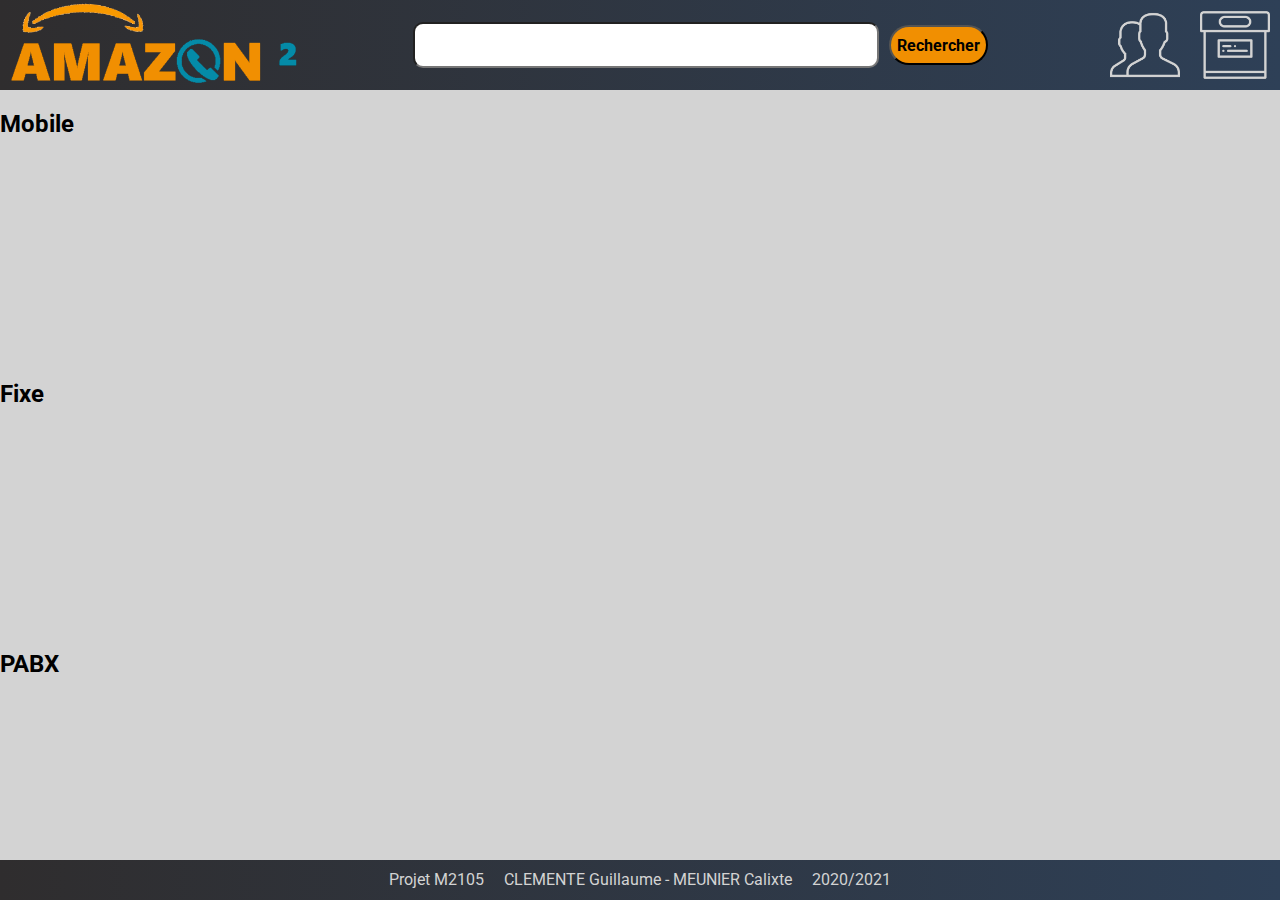
<file: index.html>
<!DOCTYPE html>
<html lang="fr">
<head>
    <meta charset="UTF-8">
    <meta http-equiv="X-UA-Compatible" content="IE=edge">
    <meta name="viewport" content="width=device-width, initial-scale=1.0">
    <link rel="stylesheet" href="index.css">
    <link rel="icon" type="image/png" href="assets/logominibleu.png" />
    <link rel="preconnect" href="https://fonts.gstatic.com">
    <link href="https://fonts.googleapis.com/css2?family=Roboto&display=swap" rel="stylesheet">
    <title>Amazon&sup2; </title>
</head>
<body>
    <header>
        <img src="assets/logo.png" alt="logo de l'entreprise" class="logo">
        <form action="" method="GET" class="recherche">
            <input type="text" name="barre_recherche" class="ch_rez">
            <input type="button" value="Rechercher" id="recherche">
            <a href="assets/chercher.png" id="mobilButLink">
                <img src="assets/chercher.png" alt="reserch button" id="mobilBut">
            </a>
        </form>
        
        <a href="connexion.html" class="iconsLink">
            <img src="assets/utilisateurs.png" alt="userImage" class="icons">
        </a>
        <a href="assets/archiver.png" class="iconsLink">
            <img src="assets/archiver.png" alt="panier" class="icons">
        </a>
    </header>
    
    <div class="parent">
        <h2>Mobile</h2>
    </div>
    <div class="parent">
        <h2>Fixe</h2>
    </div>
    <div class="parent">
        <h2>PABX</h2>
    </div>

    <footer>
        <p class="foot-talk">Projet M2105</p>
        <p class="foot-talk">CLEMENTE Guillaume - MEUNIER Calixte</p>
        <p class="foot-talk">2020/2021</p>
    </footer>
</body>
</html>
</file>
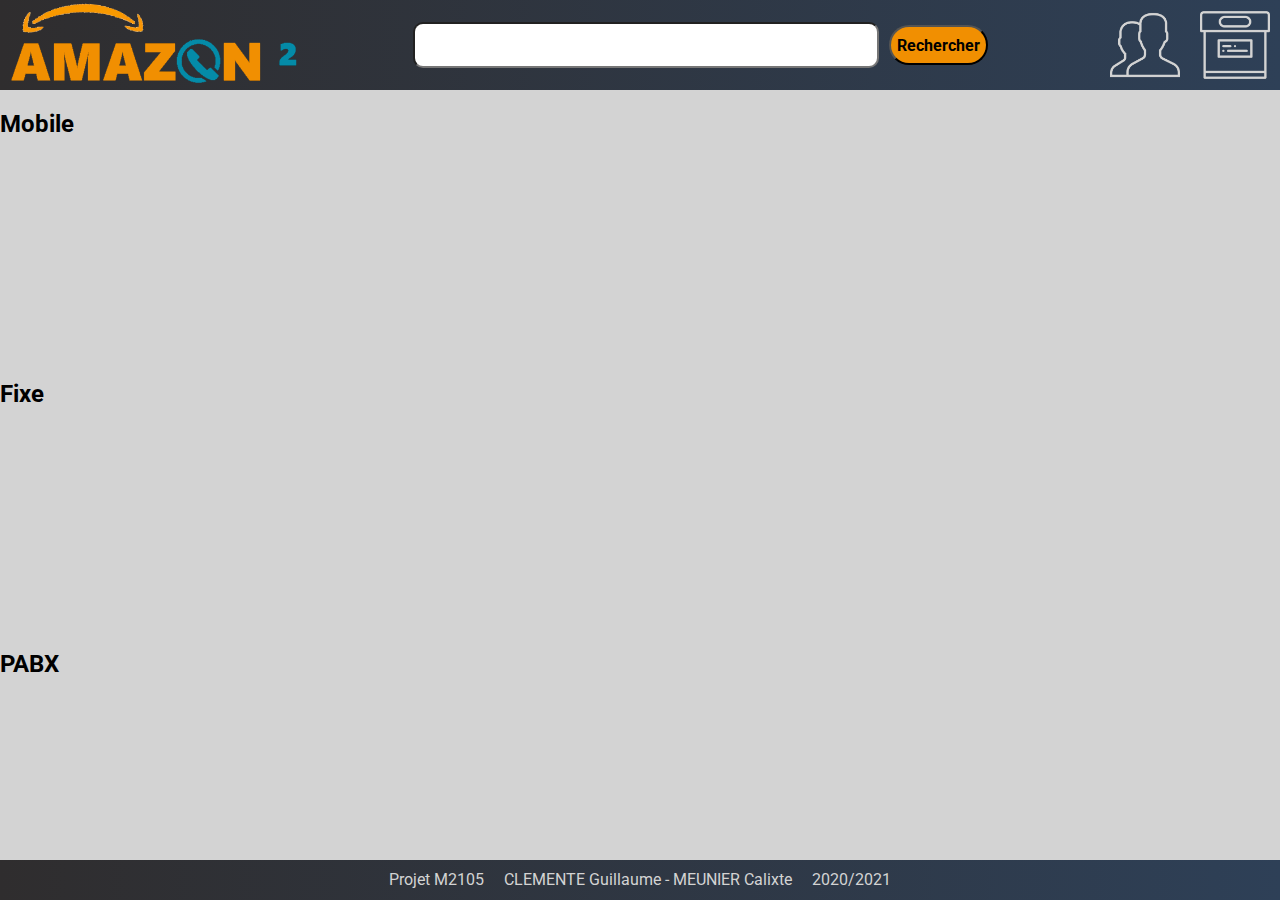
<file: templates/index.html>
<!DOCTYPE html>
<html lang="fr">
<head>
    <meta charset="UTF-8">
    <meta http-equiv="X-UA-Compatible" content="IE=edge">
    <meta name="viewport" content="width=device-width, initial-scale=1.0">
    <link rel="stylesheet" href="../index.css">
    <link rel="icon" type="image/png" href="../assets/logominibleu.png" />
    <link rel="preconnect" href="https://fonts.gstatic.com">
    <link href="https://fonts.googleapis.com/css2?family=Roboto&display=swap" rel="stylesheet">
    <title>Amazon&sup2; </title>
</head>
<body>
    <header>
        <img src="../assets/logo.png" alt="logo de l'entreprise" class="logo">
        <form action="" method="GET" class="recherche">
            <input type="text" name="barre_recherche" class="ch_rez">
            <input type="button" value="Rechercher" id="recherche">
            <a href="../assets/chercher.png" id="mobilButLink">
                <img src="../assets/chercher.png" alt="reserch button" id="mobilBut">
            </a>
        </form>
        
        <a href="connexion.html" class="iconsLink">
            <img src="../assets/utilisateurs.png" alt="userImage" class="icons">
        </a>
        <a href="../assets/archiver.png" class="iconsLink">
            <img src="../assets/archiver.png" alt="panier" class="icons">
        </a>
    </header>
    
    <div class="parent">
        <h2>Mobile</h2>
    </div>
    <div class="parent">
        <h2>Fixe</h2>
    </div>
    <div class="parent">
        <h2>PABX</h2>
    </div>

    <footer>
        <p class="foot-talk">Projet M2105</p>
        <p class="foot-talk">CLEMENTE Guillaume - MEUNIER Calixte</p>
        <p class="foot-talk">2020/2021</p>
    </footer>
</body>
</html>
</file>
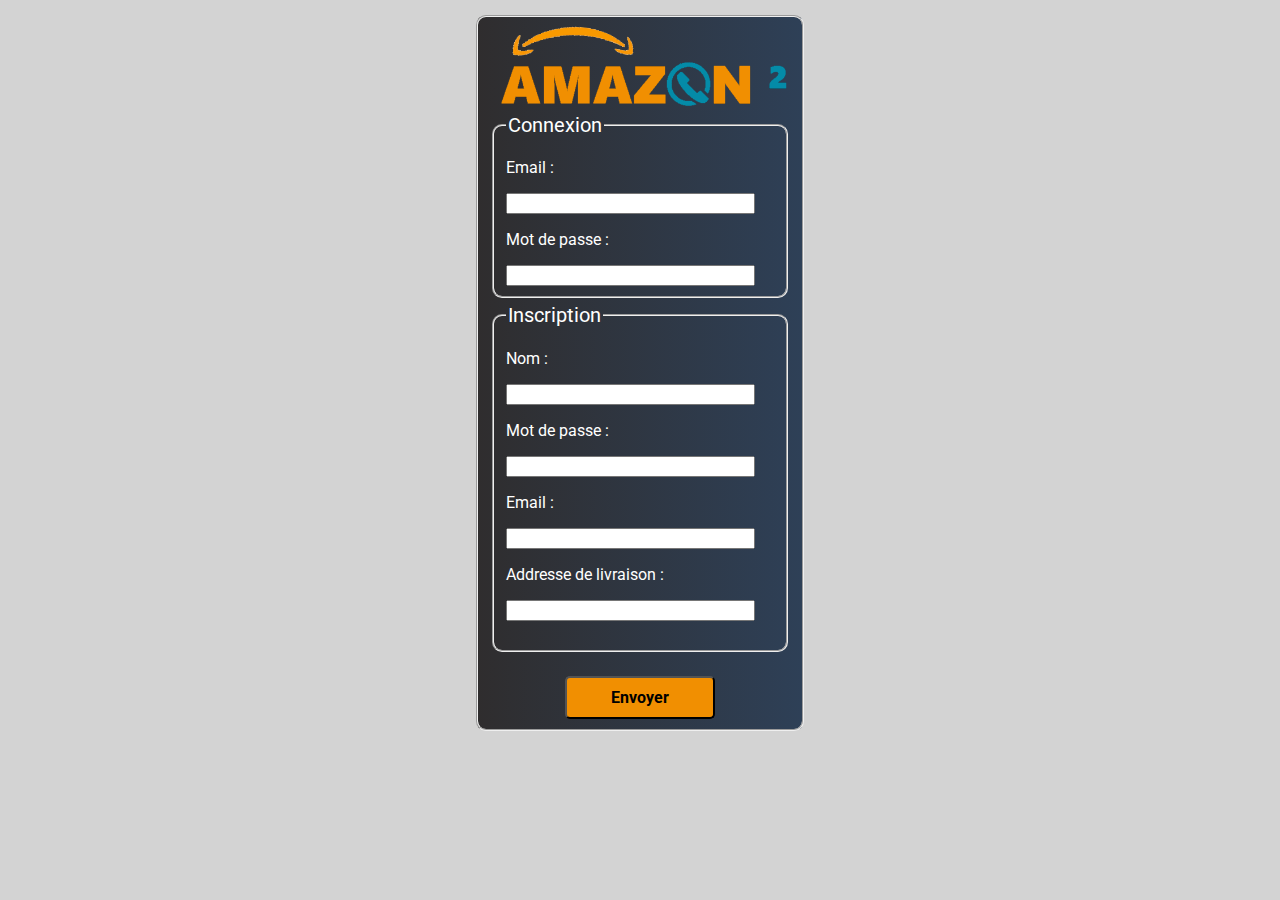
<file: connexion.html>
<!DOCTYPE html>
<html lang="en">
<head>
    <meta charset="UTF-8">
    <meta http-equiv="X-UA-Compatible" content="IE=edge">
    <meta name="viewport" content="width=device-width, initial-scale=1.0">
    <link rel="icon" type="image/png" href="assets/logominibleu.png" />
    <link rel="preconnect" href="https://fonts.gstatic.com">
    <link href="https://fonts.googleapis.com/css2?family=Roboto&display=swap" rel="stylesheet">
    <title>Connexion - Inscription</title>
    <link rel="stylesheet" href="connexion.css">
</head>
<body>
    <form action="" method="get">
        <fieldset class="fmain">
            <img src="assets/logo.png" alt="logo de l'entreprise" class="logo">
            <fieldset>
                <legend>Connexion</legend>
                <div>
                    <p>Email :</p>
                    <input type="email" name="email" id="">
                </div>
                <div>
                    <p>Mot de passe :</p>
                    <input type="password" name="passwd" id="">
                </div>
            </fieldset>
            <fieldset>
                <legend>Inscription</legend>
                <div>
                    <p>Nom :</p>
                    <input type="text" name="nom" id="">
                </div>
                <div>
                    <p>Mot de passe :</p>
                    <input type="password" name="passwd" id="">
                </div>
                <div>
                    <p>Email :</p>
                    <input type="email" name="email" id="">
                </div>
                <div>
                    <p>Addresse de livraison :</p>
                    <input type="text" name="addr" id="">
                </div>
                <br>
                
            </fieldset>
            <br>
            <div>
                <button type="submit" id="env">Envoyer</button> 
            </div>
        </fieldset>
    </form>
</body>
</html>
</file>
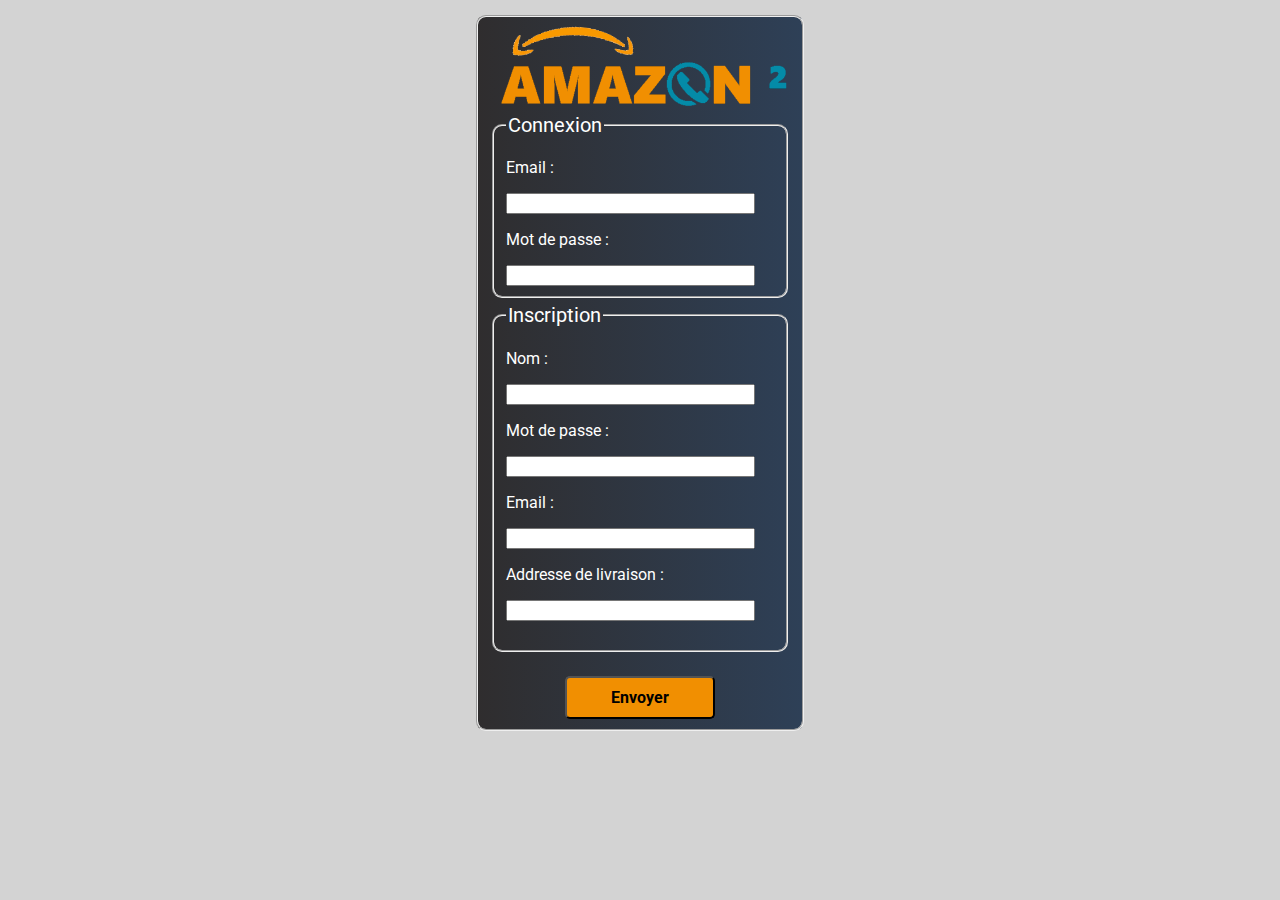
<file: templates/connexion.html>
<!DOCTYPE html>
<html lang="en">
<head>
    <meta charset="UTF-8">
    <meta http-equiv="X-UA-Compatible" content="IE=edge">
    <meta name="viewport" content="width=device-width, initial-scale=1.0">
    <link rel="icon" type="image/png" href="../assets/logominibleu.png" />
    <link rel="preconnect" href="https://fonts.gstatic.com">
    <link href="https://fonts.googleapis.com/css2?family=Roboto&display=swap" rel="stylesheet">
    <title>Connexion - Inscription</title>
    <link rel="stylesheet" href="../connexion.css">
</head>
<body>
    <form action="" method="get">
        <fieldset class="fmain">
            <img src="../assets/logo.png" alt="logo de l'entreprise" class="logo">
            <fieldset>
                <legend>Connexion</legend>
                <div>
                    <p>Email :</p>
                    <input type="email" name="email" id="">
                </div>
                <div>
                    <p>Mot de passe :</p>
                    <input type="password" name="passwd" id="">
                </div>
            </fieldset>
            <fieldset>
                <legend>Inscription</legend>
                <div>
                    <p>Nom :</p>
                    <input type="text" name="nom" id="">
                </div>
                <div>
                    <p>Mot de passe :</p>
                    <input type="password" name="passwd" id="">
                </div>
                <div>
                    <p>Email :</p>
                    <input type="email" name="email" id="">
                </div>
                <div>
                    <p>Addresse de livraison :</p>
                    <input type="text" name="addr" id="">
                </div>
                <br>
                
            </fieldset>
            <br>
            <div>
                <button type="submit" id="env">Envoyer</button> 
            </div>
        </fieldset>
    </form>
</body>
</html>
</file>
<file: index.css>
:root{
    --couleur1hex: #F18F01;
    --couleur2hex: #048BA8;
    --couleur3hex: #2E4057;
    --couleur4hex: #99C24D;
    --couleur5hex: #2F2D2E;

    --couleur1rgb: 241, 143, 1;
    --couleur2rgb: 4, 139, 168;
    --couleur3rgb: 46, 64, 87;
    --couleur4rgb: 153, 194, 77;
    --couleur5rgb: 47, 45, 46;

}

*{
    font-family: 'Roboto', sans-serif;
}

/*Petit Ecran*/
header{
    background: linear-gradient(to right, rgba(var(--couleur5rgb),1), rgba(var(--couleur3rgb), 1));
    display: flex;
    width: auto;
    height: auto;
}

.logo{
    width: 10%;
    height: 10%;
    display: none;
}

.recherche{
    margin: auto;
    padding-left: 2px;
    border-radius: 10px;
    display: flex;
    align-items: center;
}

.ch_rez{
    font-size: medium;
    width: 200px;
    height: 25px;
}

#recherche{
    display: none;  
}

#mobilBut{
    margin: auto;
    width: 30px;
    padding: 1px;
    background-color: var(--couleur1hex);
}

#mobilButLink{
    display: flex;
    background-color: var(--couleur1hex);
    width: 31px;
    height: 31px;    
}

.icons{
    width: 39px;
    padding: 0;
}

.iconsLink{
    margin: auto;
    padding: 0;
}

/*BODY*/
body{
    margin: 0;
    background-color: lightgray;
}

.parent{
    height: 200px;
    width: auto;
}

h1{
    margin-left: 20px;
}

ul{
    list-style-type: none;
    padding-left: 20px;
    padding-right: 20px;
}

.main{
    margin-bottom: 60px;
}

.listeprod{
    display: flex;
    flex-wrap: nowrap;
    overflow-x: auto;
}

.divprod{
    padding: 10px;
    display: flex;
    align-items: center;
    -webkit-transform: perspective(1px) translateZ(0);
    transform: perspective(1px) translateZ(0);
    box-shadow: 0 0 1px rgba(0, 0, 0, 0);
    -webkit-transition-duration: 0.3s;
    transition-duration: 0.3s;
    -webkit-transition-property: box-shadow;
    transition-property: box-shadow;
    box-shadow: inset 0 0 0 4px lightgray, 0 0 1px rgba(0, 0, 0, 0);
}
.divprod:hover, .divprod:focus, .divprod:active {
    box-shadow: inset 0 0 0 4px var(--couleur3hex), 0 0 1px rgba(0, 0, 0, 0);
}

.imgproduit{
    width: 5cm;
    max-height: 150px;
    max-width: 200px;
    width: auto;
    height: auto;
}

.prodtext{
    text-align: center;
    color: black;
}

a {
    text-decoration: none;
}

#bienvenue {
    font-size: 3em;
    font-weight: bold;
    color: var(--couleur2hex);
    padding-bottom: 20px;
}

/*Footer*/
footer{
    position: fixed;
    bottom: 0;
    width:100%;
    background: linear-gradient(to right, rgba(var(--couleur5rgb),1), rgba(var(--couleur3rgb), 1));
    display: flex;
    height: 60px;
    flex-direction: column;
    justify-content: center; 
}

.foot-talk{
    color: lightgray;
    margin: 0;
    text-align: center;
}

/*Grand Ecran*/
@media screen and (min-width: 1070px) { 

    /*HEADER*/
    header{
        background: linear-gradient(to right, rgba(var(--couleur5rgb),1), rgba(var(--couleur3rgb), 1));
        display: flex;
        width: auto;
        height: 90px;
    }

    .logo{
        width: auto;
        height: 90px;
        display: flex;
        margin-left: 10px;
    }
    .logo:hover{
        transform: rotateY(360deg);
        transition: all 1s ease-in;
    }

    .recherche{
        margin: auto;
    }

    .ch_rez{
        font-size: medium;
        font-weight: bold;
        padding-left: 10px;
        width: 450px;
        height: 40px;
        border-radius: 10px;
        margin-right: 10px;
    }

    #recherche{
        display: flex;
        font-size: medium;
        font-weight: bold;
        width: auto;
        height: 40px;
        border-radius: 25px;
        background-color: var(--couleur1hex);
        cursor: pointer;    
    }
    #recherche:hover{
        color: white;
        background: var(--couleur2hex);
        border-radius: 12px;
        transition: all 0.5s ease-in-out;
    }

    #mobilBut{
        display: none;
    }
    #mobilButLink{
        display: none;  
    }

    .icons{
        width: 70px;
        padding: 0;
    }

    .iconsLink{
        margin: 10px;
        padding: 0;
    }
    .iconsLink:hover{
    	transform: scale(1.25);
        transition: .45s ease-in-out;
    }
  
    /*BODY*/
    body{
        margin: 0;
        background-color: lightgray;
    } 

    .parent{
        height: 250px;
        width: auto;
    }

    .main{
        margin-bottom: 40px;
    }

    /*Footer*/
    footer{
        position: fixed;
        bottom: 0;
        width:100%;
        background: linear-gradient(to right, rgba(var(--couleur5rgb),1), rgba(var(--couleur3rgb), 1));
        display: flex;
        height: 40px;
        justify-content: center;
        flex-direction: row;
    }

    .foot-talk{
        color: lightgray;
        margin: 10px;
    }
}
</file>
<file: connexion.css>
:root{
    --couleur1hex: #F18F01;
    --couleur2hex: #048BA8;
    --couleur3hex: #2E4057;
    --couleur4hex: #99C24D;
    --couleur5hex: #2F2D2E;

    --couleur1rgb: 241, 143, 1;
    --couleur2rgb: 4, 139, 168;
    --couleur3rgb: 46, 64, 87;
    --couleur4rgb: 153, 194, 77;
    --couleur5rgb: 47, 45, 46;
}

*{
    font-family: 'Roboto', sans-serif;
}

body{
    background-color: lightgray;
}

.logo{
    width: auto;
    height: 90px;
    display: flex;
    margin-left: 10px;
}


fieldset{
    border-radius: 10px;
    margin-bottom: 5px;
}

.fmain{
    border-radius: 10px;
    background: linear-gradient(to right, rgba(var(--couleur5rgb),1), rgba(var(--couleur3rgb), 1));
}

form{
    display: flex;
    margin-top: 10px;
    flex-direction: column;
    align-items: center;
}

p{
    color: white;
}

#env{ 
    margin: auto;
    display: block;
    font-size: medium;
    font-weight: bold;
    width: 150px;
    padding: 10px;
    border-radius: 5px;
    background-color: var(--couleur1hex);
    cursor: pointer;
}

input{
    width: 90%;
}

legend{
    font-size: 20px;
    color: white;
}

.parent-message{
    display: inline-block;
    background: rgba(255, 0, 0, 0.7);
    color: white;
    position: fixed;
    top: 10px;
    border-radius: 5px;
    padding-left: 10px;
    padding-right: 10px;
}

.error-message{
    text-align: center;
}

.parent-user{
    display: inline-block;
    background: rgba(119, 224, 27, 0.7);
    position: fixed;
    top: 10px;
    border-radius: 5px;
    padding-left: 10px;
    padding-right: 10px;
}

.user-message{
    text-align: center;
    color: black;
}

@media screen and (min-width: 1000px) {
    .logo{
        width: auto;
        height: 90px;
        display: flex;
        margin-left: 10px;
    }
    
    
    fieldset{
        border-radius: 10px;
        margin-bottom: 5px;
    }
    
    .fmain{
        border-radius: 10px;
        background: linear-gradient(to right, rgba(var(--couleur5rgb),1), rgba(var(--couleur3rgb), 1));
    }
    
    form{
        display: flex;
        margin-top: 15px;
        flex-direction: column;
        align-items: center;
    }
    
    p{
        color: white;
    }
    
    #env{ 
        margin: auto;
        display: block;
        font-size: medium;
        font-weight: bold;
        width: 150px;
        padding: 10px;
        border-radius: 5px;
        background-color: var(--couleur1hex);
        cursor: pointer;
    }
    #env:hover{
        color: white;
        background: var(--couleur2hex);
        border-radius: 10px;
        transition: all 0.5s ease-in-out;
    }
    
    input{
        width: 90%;
    }
    
    legend{
        font-size: 20px;
        color: white;
    }

    .parent-message{
        display: inline-block;
        background: rgba(255, 0, 0, 0.7);
        color: white;
        position: fixed;
        top:auto;
        bottom: 10px;
        left: 10px;
        border-radius: 5px;
        padding-left: 10px;
        padding-right: 10px;
    }
    
    .error-message{
        text-align: center;
    }

    .parent-user{
        display: inline-block;
        background: rgba(119, 224, 27, 0.7);
        color: white;
        position: fixed;
        top:auto;
        bottom: 10px;
        left: 10px;
        border-radius: 5px;
        padding-left: 10px;
        padding-right: 10px;
    }
    
    .user-message{
        text-align: center;
    }
}
</file>
